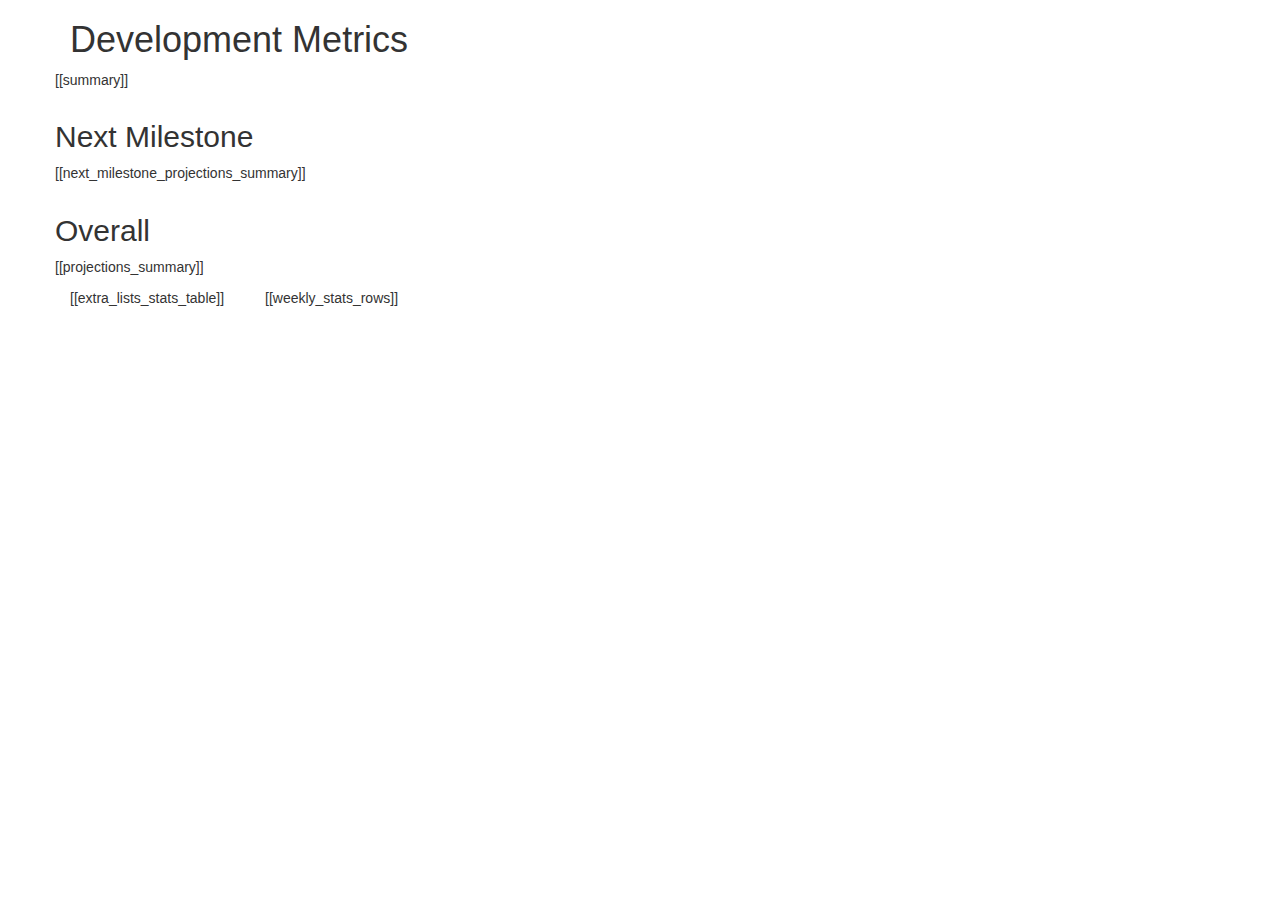
<file: TrelloStatsApp/Html/index.html>
<head>
    <title>Trello Stats</title>
    <meta name="viewport" content="width=device-width, initial-scale=1.0">
    <script src="http://code.jquery.com/jquery-1.10.1.min.js"></script>
    <script src="http://code.highcharts.com/highcharts.js"></script>
    <script src="http://code.highcharts.com/modules/exporting.js"></script>
    <script src="trellostats.json"></script>
    <link rel="stylesheet" type="text/css" href="//netdna.bootstrapcdn.com/bootstrap/3.0.0-rc1/css/bootstrap.min.css" />
    <link rel="stylesheet" type="text/css" href="style.css" />
</head>

<body>
    <div class="container">
        <h1>Development Metrics</h1>
        <div class="row">
            <p>
                [[summary]]
            </p>
        </div>
        <div class="row">
            <h2>Next Milestone</h2>
            <p>
                [[next_milestone_projections_summary]]
            </p>
            <div id="next_milestone_projections" class="col-lg-12 col-sm-12"></div>
        </div>

        <div class="row">
            <h2>Overall</h2>
            <p>
                [[projections_summary]]
            </p>
        </div>
        <div class="row">
            <div id="projections" class="col-lg-8 col-sm-12"></div>
            <div id="weeklyStats" class="col-lg-4 col-sm-12"></div>
        </div>

        <div class="row">
            <div class="col-lg-2">
                [[extra_lists_stats_table]]
            </div>
            <div class="col-lg-10">
                <table id="week_stats" class="table-condensed table-bordered table-striped">
                    <tbody>
                        [[weekly_stats_rows]]
                    <tbody>
                </table>
            </div>
        </div>
    </div>
</body>

<script type="text/javascript">

    $(function () {
        $('#weeklyStats').highcharts({

            chart: {
                type: 'column'
            },

            title: {
                text: 'Total Stories'
            },

            xAxis: {
                title: {
                    text: "Week"
                }
            },

            yAxis: {
                allowDecimals: false,
                min: 0,
                title: {
                    text: 'Stories'
                }
            },

            tooltip: {
                formatter: function () {
                    return '<b>Week ' + this.x + '</b><br/>' +
                        this.series.name + ': ' + this.y + '<br/>' +
                        'Total: ' + this.point.stackTotal;
                }
            },

            plotOptions: {
                column: {
                    stacking: 'normal'
                }
            },

            series: data.weeklyStats
        });
    });
</script>

<script type="text/javascript">
    $(function () {
        $('#projections').highcharts({
            chart: {

            },
            plotOptions: {
                column: {
                    stacking: 'normal'
                }
            },
            title: {
                text: 'Projections'
            },
            subtitle: {
                text: ''
            },
            xAxis: {
                type: 'datetime',

            },
            yAxis: [{
                title: {
                    text: 'Points'
                },
                yAxis: 0,
                min: 0
            },
            {
                title: {
                    text: 'Hours'
                },
                yAxis: 1,
                opposite: true,
                min: 0
            }],
            tooltip: {
                formatter: function () {
                    if (this.series.name == "Milestones") {
                        if (this.point.isTopPoint) {
                            return '<strong>' + this.point.milestoneName + '</strong><br/>' +
                                Highcharts.dateFormat('%e. %b', this.x);
                        } else {
                            return false;
                        }
                    } else if (this.series.options.isProjection) {
                        if (this.point.isStartPoint) {
                            return false;//'<b>' + this.series.name + '</b><br/>';
                        } else {
                            return '<b>' + this.series.name + '</b><br/>' +
                            Highcharts.dateFormat('%e. %b', this.x);
                        }
                    }
                    else {
                        return '<b>' + this.series.name + '</b><br/>' +
                           Highcharts.dateFormat('%e. %b', this.x) + ': ' + this.y + ' pts';
                    }
                }
            },

            series: [
                {
                    name: data.burndown.historicalPoints.name,
                    data: data.burndown.historicalPoints.data,
                    type: 'line',
                    marker: {
                        symbol: 'square'
                    }
                },
				{
				    name: data.burndown.projectionSeriesBestCase.name,
				    data: data.burndown.projectionSeriesBestCase.data,
				    isProjection: data.burndown.projectionSeriesBestCase.isProjection,
				    type: 'line',
				    marker: {
				        symbol: 'circle'
				    }
				},
				{
				    name: data.burndown.projectionSeriesWorstCase.name,
				    data: data.burndown.projectionSeriesWorstCase.data,
				    isProjection: data.burndown.projectionSeriesWorstCase.isProjection,
				    type: 'line',
				    marker: {
				        symbol: 'circle'
				    }
				},
				{
				    name: data.burndown.projectionSeriesIdeal.name,
				    data: data.burndown.projectionSeriesIdeal.data,
				    isProjection: data.burndown.projectionSeriesIdeal.isProjection,
				    type: 'line',
				    marker: {
				        symbol: 'circle'
				    }
				},
                {
                    name: "Vacation/Holidays",
                    data: data.historicalExcludedHours.data,
                    type: 'column',
                    stack: "hours",
                },
                {
                    name: "Hours",
                    data: data.historicalHours.data,
                    type: 'column',
                    stack: "hours",
                }

            ]
        });
    });


</script>



<script type="text/javascript">
    $(function () {
        $('#next_milestone_projections').highcharts({
            chart: {

            },
            plotOptions: {
                column: {
                    stacking: 'normal'
                }
            },
            title: {
                text: 'Next Milestone Projections'
            },
            subtitle: {
                text: ''
            },
            xAxis: {
                type: 'datetime',

            },
            yAxis: [{
                title: {
                    text: 'Points'
                },
                yAxis: 0,
                min: 0
            }],
            tooltip: {
                formatter: function () {
                    if (this.series.name == "Milestones") {
                        if (this.point.isTopPoint) {
                            return '<strong>' + this.point.milestoneName + '</strong><br/>' +
                                Highcharts.dateFormat('%e. %b', this.x);
                        } else {
                            return false;
                        }
                    } else if (this.series.options.isProjection) {
                        if (this.point.isStartPoint) {
                            return false;//'<b>' + this.series.name + '</b><br/>';
                        } else {
                            return '<b>' + this.series.name + '</b><br/>' +
                            Highcharts.dateFormat('%e. %b', this.x);
                        }
                    }
                    else {
                        return '<b>' + this.series.name + '</b><br/>' +
                           Highcharts.dateFormat('%e. %b', this.x) + ': ' + this.y + ' pts';
                    }
                }
            },

            series: [
                {
                    name: data.burndown.historicalPoints.name,
                    data: data.burndown.historicalPoints.data,
                    type: 'line',
                    marker: {
                        symbol: 'square'
                    }
                },
				{
				    name: data.nextMilestoneBurndown.projectionSeriesBestCase.name,
				    data: data.nextMilestoneBurndown.projectionSeriesBestCase.data,
				    isProjection: data.nextMilestoneBurndown.projectionSeriesBestCase.isProjection,
				    type: 'line',
				    marker: {
				        symbol: 'circle'
				    }
				},
				{
				    name: data.nextMilestoneBurndown.projectionSeriesWorstCase.name,
				    data: data.nextMilestoneBurndown.projectionSeriesWorstCase.data,
				    isProjection: data.nextMilestoneBurndown.projectionSeriesWorstCase.isProjection,
				    type: 'line',
				    marker: {
				        symbol: 'circle'
				    }
				},
				{
				    name: data.nextMilestoneBurndown.projectionSeriesIdeal.name,
				    data: data.nextMilestoneBurndown.projectionSeriesIdeal.data,
				    isProjection: data.nextMilestoneBurndown.projectionSeriesIdeal.isProjection,
				    type: 'line',
				    marker: {
				        symbol: 'circle'
				    }
				}

            ]
        });
    });


</script>

<script type="text/javascript">
    $(document).ready(function () {
        var chart = $('#projections').highcharts();
        var nextMilestoneChart = $('#next_milestone_projections').highcharts();
        var points = new Array();

        nextMilestoneChart.addSeries({
            name: data.milestoneSeries[0].name,
            data: data.milestoneSeries[0].data,
            type: 'line',
            marker: {
                symbol: 'diamond'
            }
        });


        for (var i = 0; i < data.milestoneSeries.length; i++) {
            chart.addSeries({
                name: data.milestoneSeries[i].name,
                data: data.milestoneSeries[i].data,
                type: 'line',
                marker: {
                    symbol: 'diamond'
                }
            });


        }
    });

</script>
</file>
<file: TrelloStatsApp/Html/style.css>
﻿table {
    font-size:small;
}
</file>
